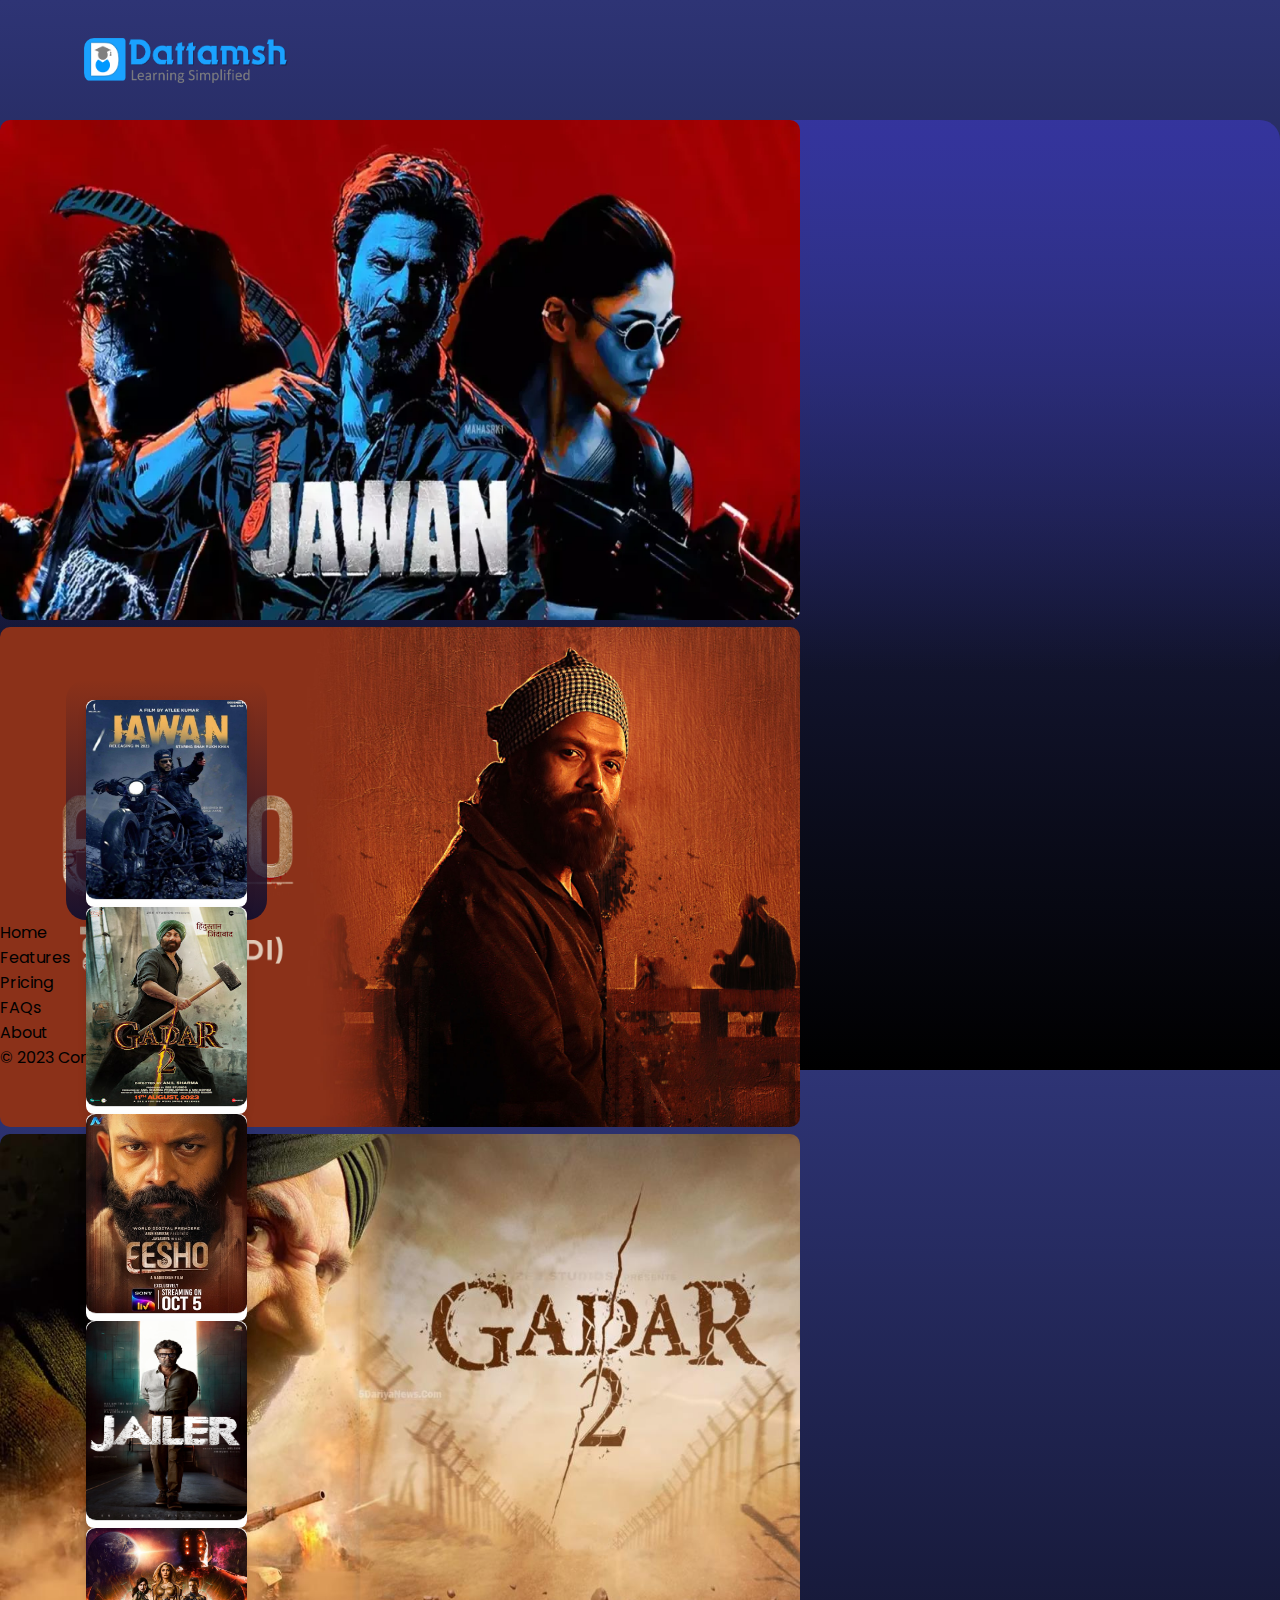
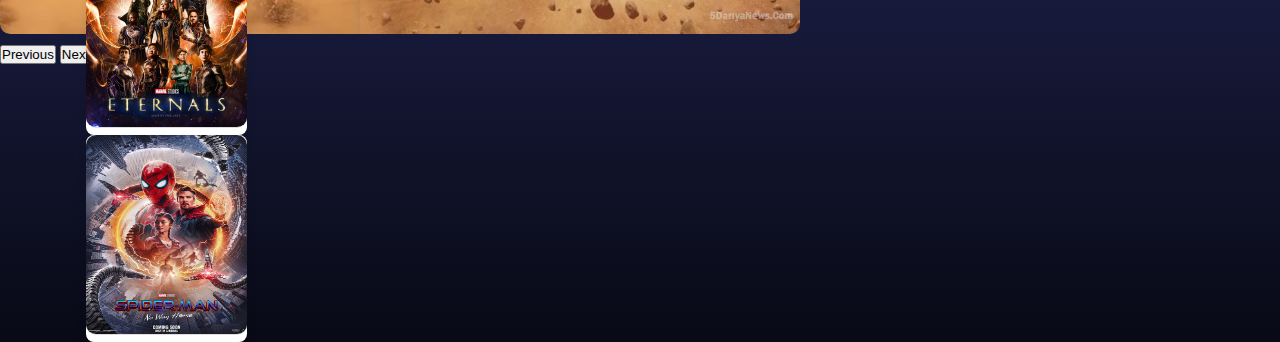
<file: index.html>
<!DOCTYPE html>
<html lang="en">

<head>
    <meta charset="UTF-8">
    <meta name="viewport" content="width=device-width, initial-scale=1.0">
    <link rel="stylesheet" href="style.css">
    <title>Dattamsh Cinema</title>

    <style>
        body {
            display: unset;

        }

        img {
            border-radius: 10px;
        }

        a {
            text-decoration: none;
            color: var(--bs-body-bg);

        }
    </style>
    <link href="https://cdn.jsdelivr.net/npm/bootstrap@5.3.2/dist/css/bootstrap.min.css" rel="stylesheet"
        integrity="sha384-T3c6CoIi6uLrA9TneNEoa7RxnatzjcDSCmG1MXxSR1GAsXEV/Dwwykc2MPK8M2HN" crossorigin="anonymous">
</head>

<body class="container">
    <nav>
        <img src="./img/Dattamsh logo png (1).png" height="45px" width="205px">
        <!-- <a href="/index.html"><span>Dattamsh</span> Cinema</a> -->
    </nav>


    <div class="container"><div id="carouselExampleAutoplaying" style="border-radius: 20px; height: 550px; background: linear-gradient(360deg, transparent, hsl(240, 50%, 41%));" class="carousel slide container p-4" data-bs-ride="carousel">
        <div class="carousel-inner" >
            <div class="carousel-item active" >
                <a href="book.html?Jawan" ><img src="img/jawan_banner.webp"  class="d-block w-100 img-fluid" alt="..."
                        style="height: 500px; width:800px;"></a>
            </div>
            <div class="carousel-item">
                <a href="book.html?Eesho"><img src="img/eesho_banner.jpg" class="d-block w-100 img-fluid" alt="..."
                        style="height: 500px;width:800px;"></a>
            </div>
            <div class="carousel-item">
                <a href="book.html?Gadar2"> <img src="img/gadar_bg.jpg" class="d-block w-100 img-fluid" alt="..."
                        style="height: 500px;width:800px;"></a>
            </div>
        </div>
        <button class="carousel-control-prev" type="button" data-bs-target="#carouselExampleAutoplaying"
            data-bs-slide="prev">
            <span class="carousel-control-prev-icon" aria-hidden="true"></span>
            <span class="visually-hidden">Previous</span>
        </button>
        <button class="carousel-control-next" type="button" data-bs-target="#carouselExampleAutoplaying"
            data-bs-slide="next">
            <span class="carousel-control-next-icon" aria-hidden="true"></span>
            <span class="visually-hidden">Next</span>
        </button>
    </div>
    

    <div class="cards container">

        <div class="container text-center p-0">
            <div class="row" style="margin-left: 2px; padding: 20px; border-radius: 20px; height: 240px; width: 100%; background: linear-gradient(360deg, rgb(25, 17, 45),transparent);">
                <div class="col-2" >
                    <a href="book.html?Jawan" class="card-link-mycard" >
                        <div class="card-mycard">
                            <img src="img/jawan.jpg" width="250px" height="200px" alt="Card Image">
                        </div>
                    </a>
                </div>
                <div class="col-2">
                    <a href="book.html?Gadar2" class="card-mycard">
                        <div class="card-mycard">
                        <img src="img/Gadar2.jpg" width="250px" height="200px" alt="">
                        </div>
                    </a>
                </div>
                <div class="col-2">
                    <a href="book.html?Eesho" class="card-mycard">
                        <div class="card-mycard">
                        <img src="img/eesho.jpeg" width="250px" height="200px" alt="">
                        </div>
                    </a>
                </div>
                <div class="col">
                    <a href="book.html?Jailer" class="card-mycard">
                        <div class="card-mycard">
                        <img src="img/jailer.webp" width="250px" height="200px" alt="">
                        </div>
                    </a>
                </div>
                <div class="col">
                    <a href="book.html?Eternals" class="card-mycard">
                        <div class="card-mycard">
                        <img src="img/eternals.jpg" width="250px" height="200px" alt="">
                        </div>
                    </a>
                </div>
                <div class="col">
                    <a href="book.html?Spiderman" class="card-mycard">
                        <div class="card-mycard">
                        <img src="img/spiderman.jpg" width="250px" height="200px" alt="">
                        </div>
                    </a>
                </div>
            </div>
        </div>
    </div>


    </div>
    <footer class="py-3 my-4">
        <ul class="nav justify-content-center border-bottom pb-3 mb-3">
            <li class="nav-item"><a href="#" class=" btn btn-secondary m-2 ">Home</a></li>
            <li class=" nav-item"><a href="#" class=" btn btn-secondary  m-2">Features</a></li>
            <li class=" nav-item"><a href="#" class=" btn btn-secondary   m-2">Pricing</a></li>
            <li class=" nav-item"><a href="#" class=" btn btn-secondary   m-2">FAQs</a></li>
            <li class=" nav-item"><a href="#" class="btn btn-secondary  m-2">About</a></li>
        </ul>
        <p class=" text-center" style="color: var(--bs-body-bg);">© 2023 Company, Inc</p>
    </footer>
    <script src="https://cdn.jsdelivr.net/npm/bootstrap@5.3.2/dist/js/bootstrap.bundle.min.js"
        integrity="sha384-C6RzsynM9kWDrMNeT87bh95OGNyZPhcTNXj1NW7RuBCsyN/o0jlpcV8Qyq46cDfL"
        crossorigin="anonymous"></script>

</body>

</html>
</file>
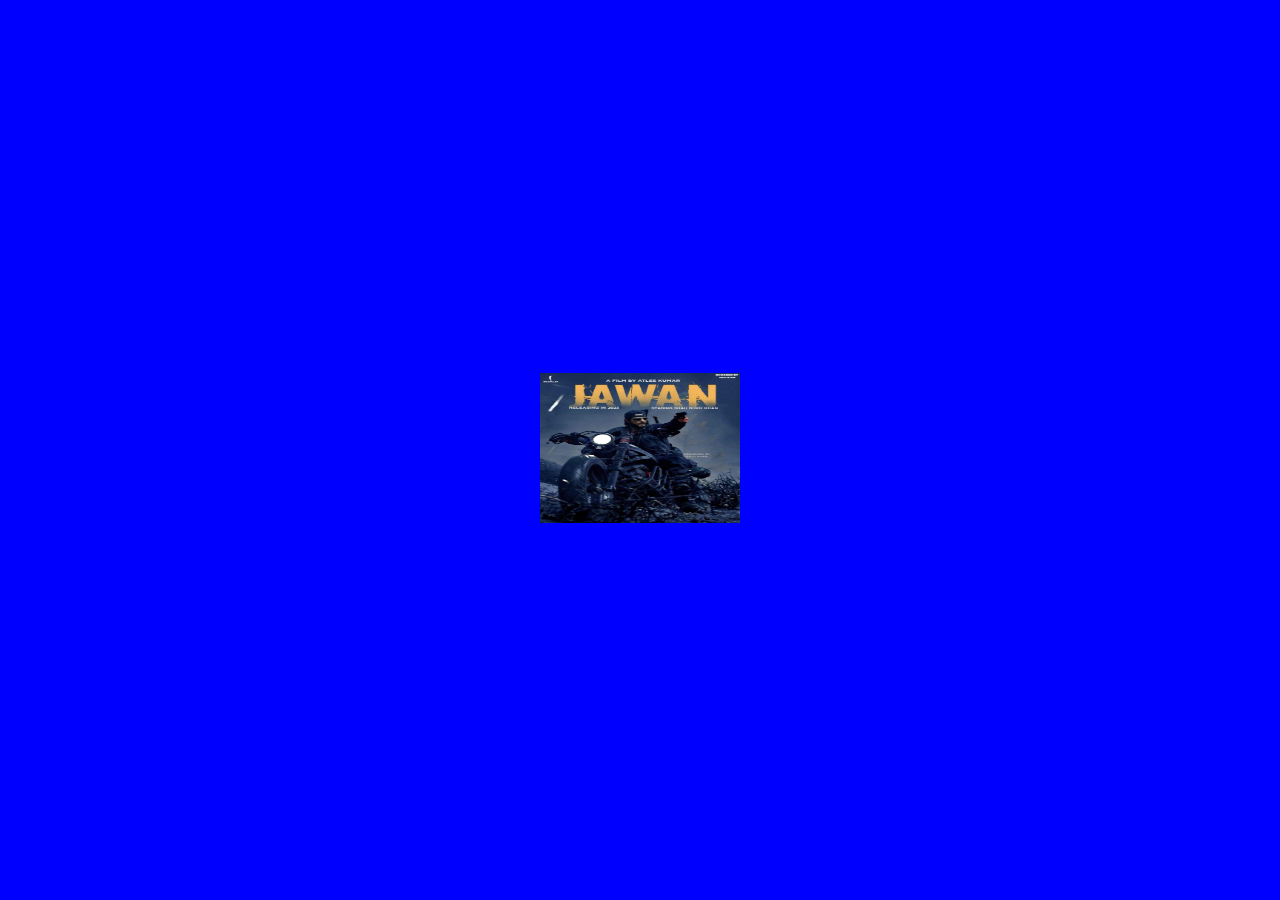
<file: demo.html>
<!DOCTYPE html>
<html lang="en">
<head>
  <meta charset="UTF-8">
  <meta name="viewport" content="width=device-width, initial-scale=1.0">
  <link rel="stylesheet" href="style1.css">
  <title>Your Website</title>
</head>
<body>
  <a href="your-target-page.html" class="card-link-mycard">
    <div class="card">
      <img src="/img/jawan.jpg" width="200px" height="150px" alt="Card Image">
    </div>
  </a>
</body>
</html>
</file>
<file: style.css>
@import url('https://fonts.googleapis.com/css2?family=Poppins:wght@100;200;300;400;500;600;700;800;900&display=swap');
*{
    padding: 0;
    margin: 0;
    box-sizing: border-box;
}


/* :root {
    --color: linear-gradient(90deg , transparent , rgb(184,184,184,.2))
} */

body {
    width: 100vw;
    height: 100vh;
    display: flex;
    align-items: center;
    justify-content: center;
    background: linear-gradient(#2e3475, black);
    /* background: linear-gradient(#ffffff, hsl(237, 53%, 28%)); */
    font-family: 'Poppins', sans-serif;
}

.book {
    width: 92%;
    height: 90%;
    /* border: 1px solid #fff; 
    */
    display: flex;
}

.book .left , .right {
    width: 80%;
    position: relative;
    height: 100%;
    /* border: 1px solid #fff; */
}

.book .left {
    width: 20%;
    background: #2e3037;
}

.book .left img {
    width: 100%;
}

.book .left .play {
    position: relative;
    left: 44%;
    top: -25px;
    background: slateblue;
    width: 40px;
    height: 40px;
    display: flex;
    align-items: center;
    justify-content: center;
    border-radius: 50%;
    color: #fff;
    box-shadow: 0px 0px 20px darkslateblue;
    transition: .3s linear;
    cursor: pointer;
}
.book .left .play:hover {
    transform: rotate(360deg);
}

.book .left .cont {
    color: #fff;
    padding: 0 20px;
}

.book .left .cont h6 {
    font-size: 13px;
}
.book .left .cont p {
    font-size: 12px;
    margin-bottom: 10px;
}

.book .right {
    padding: 10px 40px;
    background: unset;
    
}

.book .right::before {
    position: absolute;
    content: '';
    width: 95%;
    height: 250px;
    /* border: 1px solid #fff; */
    background: url(img/bg.png)no-repeat center -30px/cover;
    z-index: -10;
    border-radius: 20px;
}

.book .right::after {
    position: absolute;
    content: '';
    width: 95%;
    height: 200px;
    /* border: 1px solid #fff; */
    top: 0;
    background: linear-gradient(0deg , transparent, #1f2025);
    z-index: -10;
    border-radius: 20px;
}

.book .right .head_time {
    position: relative;
    width: 100%;
    display: flex;
    align-items: center;
    justify-content: space-between;
}
.book .right .head_time::before{
    content: '';
    position: absolute;
    width: 100%;
    height: 260px;
    top: -10px;
    right: -23px;
    background: linear-gradient(90deg,transparent,transparent, #afaff6);
    border-radius: 20px;
    z-index: -9;
}
.book .right .head_time::after{
    content: '';
    position: absolute;
    width: 150px;
    height: 260px;
    top: -10px;
    left: -10px;
    background: linear-gradient(270deg, transparent, rgb(73, 60, 149));
    z-index: -9;
    border-radius: 20px;
}

.book .right .head_time h1 {
    color: #fff;
    font-weight: 600;
    margin-left: 20px;
    margin-top: 20px;
}
.book .right .head_time .time {
    color: #fff;
    display: flex;
    align-items: center;
}
.book .right .head_time .time h6 {
    font-size: 13px;
    margin-right: 15px;
}
.book .right .head_time .time h6 i {
    margin-right: 5px;
}
.book .right .head_time .time button {
    padding: 4px 10px;
    border-radius: 10px;
    border: 2px solid #7366c9;
    color: #fff;
    background: none;
    font-size: 11px;
    cursor: pointer;
    font-weight: 600;
    transition: .3s linear;
}
.book .right .head_time .time button:hover {
    background: #7366c9;
}

.book .right .date_type {
    position: relative;
    display: flex;
    align-items: center;
    justify-content: space-between;
}
.book .right .date_type .left_card , .right_card{
    width: 30%;
    margin-left: 20px;
    /* border: 1px solid #fff; */
}

/* .book .right .date_type::before {
    content: '';
    position: absolute;
    width: 102%;
    height: 210px;
    left: -15px;
    top: 0;
    background: linear-gradient(180deg , transparent , #1f2025);
    z-index: -9;
} */

.book .right .title {
    color: #fff;
}
.book .right .crd {
    width: 100%;
    overflow-x: auto;
    display: flex;
    align-items: center;
    margin-top: 5px;
    
    border-top: 1px solid rgb(184, 184, 184, .2);
    padding: 5px 0;
}
.book .right  .crd::-webkit-scrollbar {
    height: 3px;
    background: rgb(184, 184, 184, .2);
}
.book .right  .crd::-webkit-scrollbar-thumb {
    height: 3px;
    background: rgb(184, 184, 184, .5);
}
.book .right .crd li {
    list-style: none;
    color: #fff;
    min-width: 40px;
    display: flex;
    align-items: center;
    justify-content: center;
    flex-direction: column;
    cursor: pointer;
}
.book .right  .crd li h6:nth-child(2) {
    background: transparent;
    border-radius: 50%;
    width: 20px;
    height: 20px;
    transition: .3s linear;
    cursor: pointer;
    display: flex;
    align-items: center;
    justify-content: center;
    margin-top: 5px;
}
.book .right .crd li h6:nth-child(2):hover {
    background: slateblue;
}

.book .right .date_type .right_card li h6:nth-child(2) {
    border-radius: 8px;
    width: unset;
    height: unset;
    padding: 1px 5px 0 5px;
}

/* JS Active Date Class  */
.h6_active {
    background: #7366c9 !important;
}

/* Screen Start  */
.screen {
    position: relative;
    width: 100%;
    height: 100px;
    border-top: 3px solid #7366c9;
    margin-top: 50px;
    border-radius: 20%;
    overflow: hidden;
    box-shadow: inset 0px 10px 20px var(--color);
    text-align: center;
    padding-top: 15px;
    color: #fff;
    letter-spacing: 5px;
    font-size: 12px;
    margin-left: 10px;
    /* display: none; */
}

.book .right .screen::before {
    content: '';
    position: absolute;
    width: 100%;
    height: 20px;
    border-radius: 50%;
    box-shadow: 0px 0px 20px rgb(184, 184, 184, .5);
    top: -20px;
    left: 0;
}

.book .right .chair {
    width: 95%;
    /* border: 1px solid #fff; */
    margin: auto;
    /* display: none; */
}
.book .right .chair .row {
    width: 100%;
    display: flex;
    align-items: center;
    justify-content: space-between;
    margin-top: 15px;
}
.book .right .chair .row li {
    position: relative;
    width: 20px;
    height: 15px;
    background: rgb(184, 184, 184, .3);
    list-style: none;
    border-radius: 5px;
    cursor: pointer;
    transition: .3s linear;
    font-size: 7px;
    display: flex;
    align-items: center;
    justify-content: center;
    color: #fff;
    font-weight: 600;
}

.book .right .chair .row li::before {
    content: '';
    position: absolute;
    width: 100%;
    height: 5px;
    background: rgb(184, 184, 184, .1);
    bottom: -8px;
    border-radius: 10px;
}

.book .right .chair .row li:hover {
    background: greenyellow;
    color: #000;
}
.book .right .chair .row li:nth-child(6) {
    margin-right: 20px;
}
.book .right .chair .row li:nth-last-child(6) {
    margin-left: 20px;
}
.book .right .chair .row span {
    color: #fff;
    font-weight: 600;
    font-size: 11px;
}

/* Javascript class Colors  */


.book .right .chair .booked {
    background: slateblue !important;
}
.book .right .chair .selected {
    background: greenyellow !important;
    color: #000 !important;
}

.book .right .details {
    width: 100%;
    margin-top: 40px;
    display: flex;
    align-items: center;
    justify-content: center;
    /* display: none; */
}
.book .right .details .details_chair {
    display: flex;
    align-items: center;
}
.book .right .details .details_chair li {
    position: relative;
    list-style-type: none;
    border-radius: 5px;
    transition: .3s linear;
    margin: 0 25px;
    font-weight: 600;
    font-size: 12px;
    color: rgb(184, 184, 184, .3);
}
.book .right .details .details_chair li::before {
    position: absolute;
    content: '';
    width: 20px;
    height: 15px;
    background: rgb(184, 184, 184, .3);
    border-radius: 5px;
    left: -30px;
    top: 2px;
    transition: .3s linear;
}
.book .right .details .details_chair li::after {
    position: absolute;
    content: '';
    width: 20px;
    height: 4px;
    background: rgb(184, 184, 184, .1);
    border-radius: 10px;
    left: -30px;
    bottom: -5px;
    transition: .3s linear;
}
.book .right .details .details_chair li:nth-child(2)::before {
    background: slateblue;
}
.book .right .details .details_chair li:nth-child(2)::after {
    background: slateblue;
}
.book .right .details .details_chair li:nth-child(3)::before {
    background: greenyellow;
}
.book .right .details .details_chair li:nth-child(3)::after {
    background: greenyellow;
}

.book .right video {
    position: absolute;
    left: 0;
    top: 0;
    width: 100%;
    height: 100%;
    z-index: -8;
    display: none;
}

.book .right .book_tic {
    position: absolute;
    right: 5%;
    bottom: 40px;
    padding: 8px 9.5px;
    border-radius: 50%;
    border: none;
    outline: none;
    background: slateblue;
    color: #fff;
    font-size: 18px;
    cursor: pointer;
    transition: .3s linear;
    display: none;
}
.book .right .book_tic:hover {
    color: #000;
}

.book .right .ticket {
    width: 100%;
    height: 75%;
    /* border: 1px solid #fff; */
    margin-top: 120px;
    overflow-y: auto;
    display: none;
}
.book .right .ticket::-webkit-scrollbar {
    display: none;
}

.book .right .ticket .tic {
    width: 100%;
    height: 215px;
    display: flex;
    overflow: hidden;
    /* border: 1px solid #fff; */
    margin-top: 15px;
}
.book .right .ticket .tic .barcode , .tic_details{
    width: 100%;
    height: 100%;
    /* border: 1px solid #fff; */
    position: relative;
}
.book .right .ticket .tic .barcode {
    width: 300px;
    padding: 0 20px;
    background: #fff;
}
.book .right .ticket .tic .tic_details {
    background: url(img/bg.png)no-repeat center -35px /cover;
}


.book .right .ticket .tic .barcode .card{
    width: 100%;
    display: flex;
    align-items: center;
    justify-content: space-between;
    padding: 0 10px;
}
.book .right .ticket .tic .barcode .card:nth-child(1){
    margin-top: 15px;
}
.book .right .ticket .tic .barcode .card h6 {
    width: 60%;
    text-align: left;
    font-weight: 600;
}
.book .right .ticket .tic .barcode .card h6:nth-child(1) {
    width: 40%;
}
.book .right .ticket .tic .barcode h5 {
    width: 100%;
    text-align: center;
}
.book .right .ticket .tic .tic_details .type {
    position: absolute;
    left: 20px;
    top: 7px;
    font-weight: 600;
    color: #fff;
} 
.book .right .ticket .tic .tic_details .pvr {
    position: absolute;
    right: 20px;
    top: 7px;
    font-weight: 600;
    color: skyblue;
} 
.book .right .ticket .tic .tic_details .pvr span {
    color: #fff;
} 
.book .right .ticket .tic .tic_details h1 {
    color: #fff;
    position: absolute;
    left: 20px;
    bottom: 80px;
} 

.book .right .ticket .tic .tic_details .seat_det {
    position: absolute;
    left: 0;
    bottom: 8px;
    width: 100%;
    height: 60px;
    background: linear-gradient(270deg , transparent , rgb(0,0,0,.3));
    display: flex;
    align-items: center;
    padding-left: 25px;
} 
.book .right .ticket .tic .tic_details .seat_det .seat_cr{
    width: 100px;
    height: 60px;
    display: flex;
    align-items: center;
    justify-content: center;
    flex-direction: column;
    color: #fff;
} 
.book .right .ticket .tic .tic_details .seat_det .seat_cr h6:nth-child(1){
    font-size: 11px;
    font-weight: 600;
} 
.book .right .ticket .tic .tic_details .seat_det .seat_cr h6:nth-child(2){
    font-size: 20px;
    font-weight: 800;
} 
.book .right .ticket .tic .tic_details .seat_det .seat_cr h6:nth-child(2) sub{
    font-size: 11px;
    font-weight: 600;
} 



  
nav {
    width: 90%;
    height: 120px;
    padding: 10px;
    margin: auto;
    background-color: lightslateblue;
    display: flex;
    align-items: center;
    padding-left: 20px;
    border-radius: 25px;
}

nav a {
    text-decoration: none;
    color: white;
    font-weight: 600;
    font-size: 1.5rem;
}
nav a span {
    color: black;
}

.cards {
    position: relative;
    width: 90%;
    height: auto;
    margin: auto;
    margin-top: 10px;
    display: flex;
    align-items: center;
    justify-content: space-between;
    flex-wrap: wrap;
}

.cards .card {
    min-width: 130px;
    height: 180px;
    border-radius: 8px;
    margin-right: 10px;
    background: #000;
    transition: .3s linear;
    margin-top: 10px;
}
.cards .card  img{
    width: 100%;
    height: 100%;
}

nav img {
   
    
   
    /* Adjust the right position as needed */
}


/* Style for the navigation links (you can customize these styles) */

nav a {
    color: white;
    text-decoration: none;
    margin: 0 15px;
    /* Add margin between the links */
}
.card-link-mycard {
    text-decoration: none; /* Remove underline from the link */
  }
  
  .card-mycard {
    background-color: #fff; /* Set your preferred background color */
    padding: 0px;
    border-radius: 8px;
    box-shadow: 0 4px 8px rgba(0, 0, 0, 0.1); /* Adjust the values to control the shadow */
    transition: box-shadow 0.3s ease; /* Optional: Add a smooth transition effect */
    overflow: hidden; /* Ensure the image does not overflow the card */
  
    /* Add hover effect (optional) */
    transition: transform 0.3s ease;
  }
  
  .card-mycard:hover {
    box-shadow: 0 8px 16px hwb(259 21% 45%); /* Adjust the values for the hover effect */
    transform: translateY(-8px); /* Optional: Add a slight lift on hover */
  }
  
  .card-mycard img {
    width: 100%; /* Make the image fill the entire width of the card */
    border-bottom: 1px solid #ddd; /* Optional: Add a border between the image and content */
  }
</file>
<file: style1.css>
body {
  display: flex;
  align-items: center;
  justify-content: center;
  height: 100vh;
  margin: 0;
  background-color: blue;
}

.card-link-mycard {
  text-decoration: none; /* Remove underline from the link */
}

.card-mycard {
  background-color: #fff; /* Set your preferred background color */
  padding: 0px;
  border-radius: 8px;
  box-shadow: 0 4px 8px rgba(0, 0, 0, 0.1); /* Adjust the values to control the shadow */
  transition: box-shadow 0.3s ease; /* Optional: Add a smooth transition effect */
  overflow: hidden; /* Ensure the image does not overflow the card */

  /* Add hover effect (optional) */
  transition: transform 0.3s ease;
}

.card-mycard:hover {
  box-shadow: 0 8px 16px rgba(0, 0, 0, 0.5); /* Adjust the values for the hover effect */
  transform: translateY(-5px); /* Optional: Add a slight lift on hover */
}

.card-mycard img {
  width: 100%; /* Make the image fill the entire width of the card */
  border-bottom: 1px solid #ddd; /* Optional: Add a border between the image and content */
}
</file>
